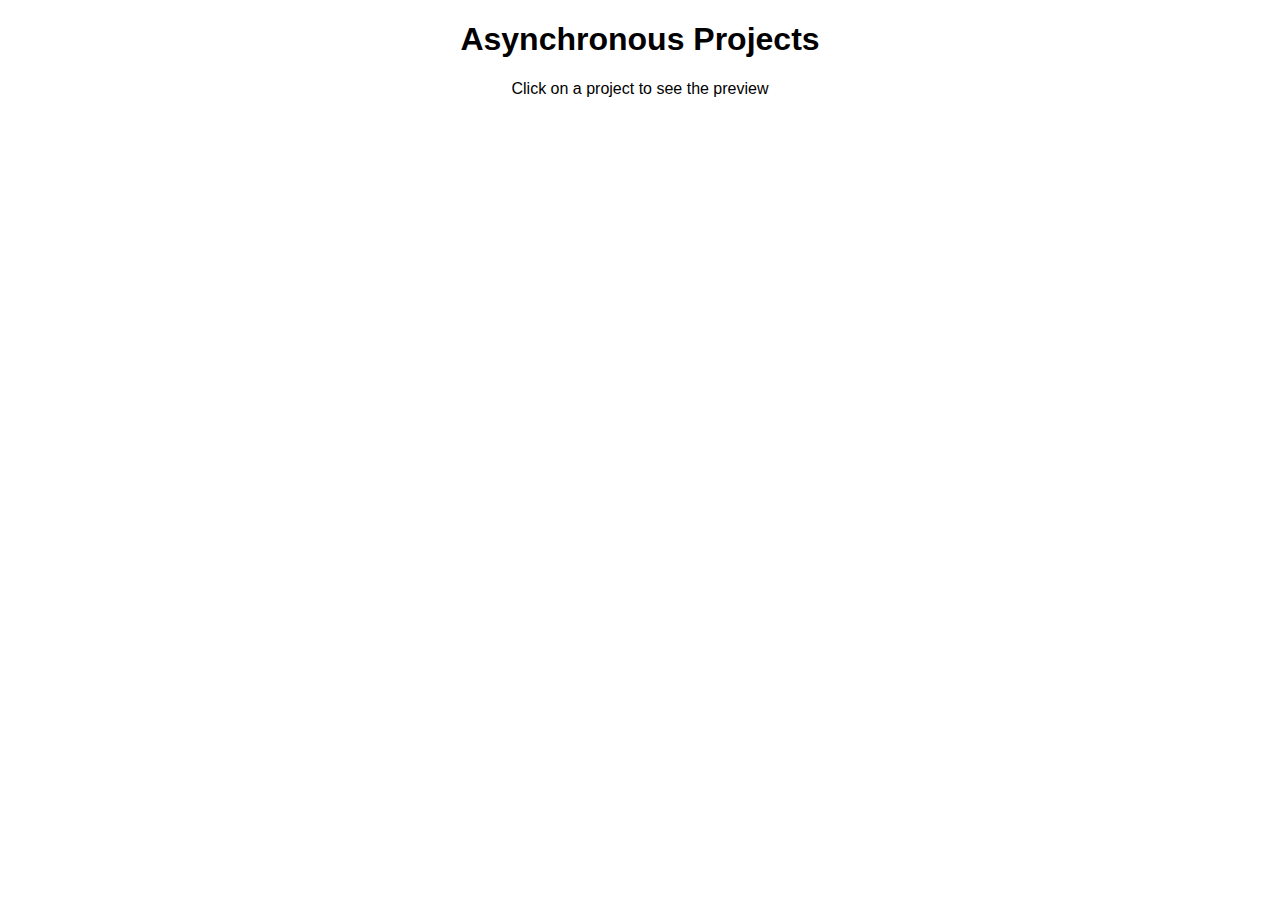
<file: index.html>
<!DOCTYPE html>
<html lang="en">
<head>
    <meta charset="UTF-8">
    <meta name="viewport" content="width=device-width, initial-scale=1.0">
    <title>Asynchronous Projects</title>

    <link rel="stylesheet" href="styles/main.css">
</head>
<body>
    <h1>Asynchronous Projects</h1>
    <p>Click on a project to see the preview</p>
</body>
</html>
</file>
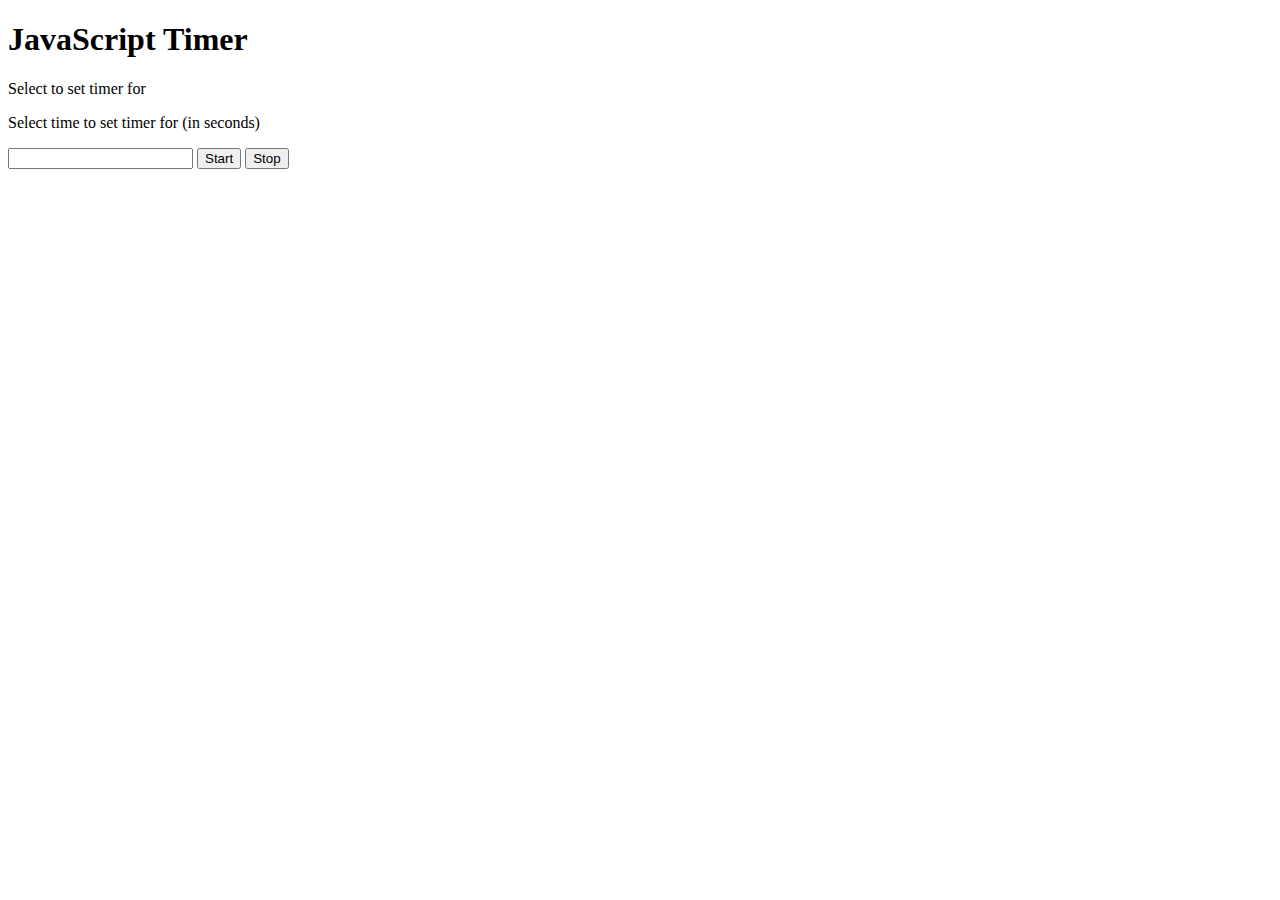
<file: pages/timer.html>
<!DOCTYPE html>
<html lang="en">
<head>
    <meta charset="UTF-8">
    <meta name="viewport" content="width=device-width, initial-scale=1.0">
    <title>JavaScript Timer</title>
</head>
<body>
    <h1>JavaScript Timer</h1>
    <p>Select to set timer for</p>

    <p>Select time to set timer for (in seconds)</p>
    <input type="number" max="10" id="time" />

    <button id="start-btn">Start</button>
    <button id="stop-btn">Stop</button>

    <script src="./../scripts/timer.js"></script>
</body>
</html>
</file>
<file: styles/main.css>
body {
    text-align: center;
    font-family: Arial;
}

ul {
    list-style-type: "➡️ ";
    text-align: left;
}

a {
    color: black;
    text-decoration: none;
}

a:hover {
    color: grey;
}
</file>
